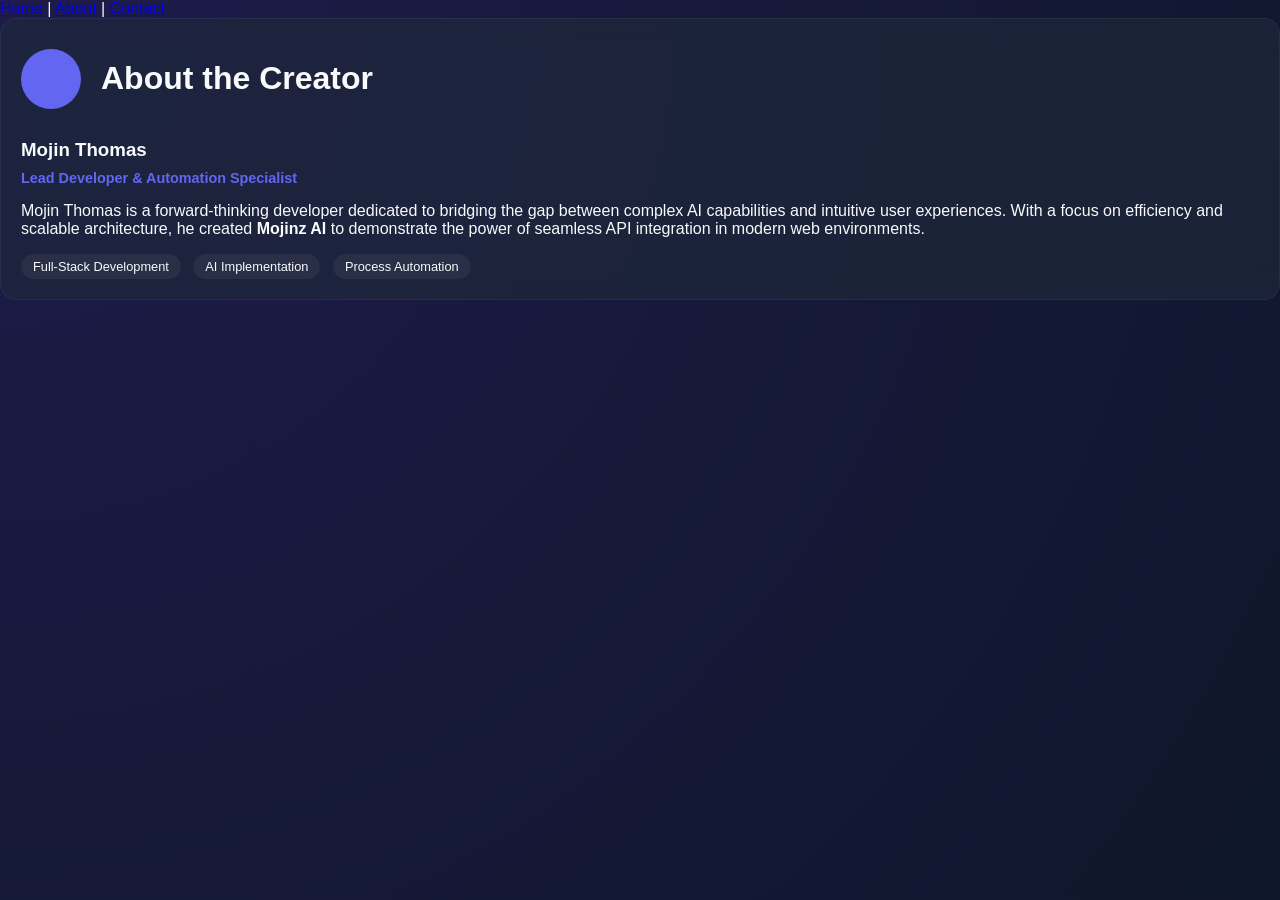
<file: about.html>
<!DOCTYPE html>
<html lang="en">
<head>
  <meta charset="UTF-8" />
  <meta name="viewport" content="width=device-width, initial-scale=1.0"/>
  <title>About</title>
  <link rel="stylesheet" href="style.css">
</head>
<body>
  <div class="container">
    <nav>
      <a href="index.html">Home</a> |
      <a href="about.html">About</a> |
      <a href="contact.html">Contact</a>
    </nav>

<div class="about-container glass">
  <div class="profile-header">
    <div class="avatar-placeholder"><i data-lucide="user"></i></div>
    <h1>About the Creator</h1>
  </div>
  
  <div class="bio-content">
    <h3>Mojin Thomas</h3>
    <p class="role-tag">Lead Developer & Automation Specialist</p>
    <p>
      Mojin Thomas is a forward-thinking developer dedicated to bridging the gap between 
      complex AI capabilities and intuitive user experiences. With a focus on efficiency 
      and scalable architecture, he created <strong>Mojinz AI</strong> to demonstrate 
      the power of seamless API integration in modern web environments.
    </p>
    <div class="expertise-chips">
      <span>Full-Stack Development</span>
      <span>AI Implementation</span>
      <span>Process Automation</span>
    </div>
  </div>
</div>
</body>
</html>
</file>
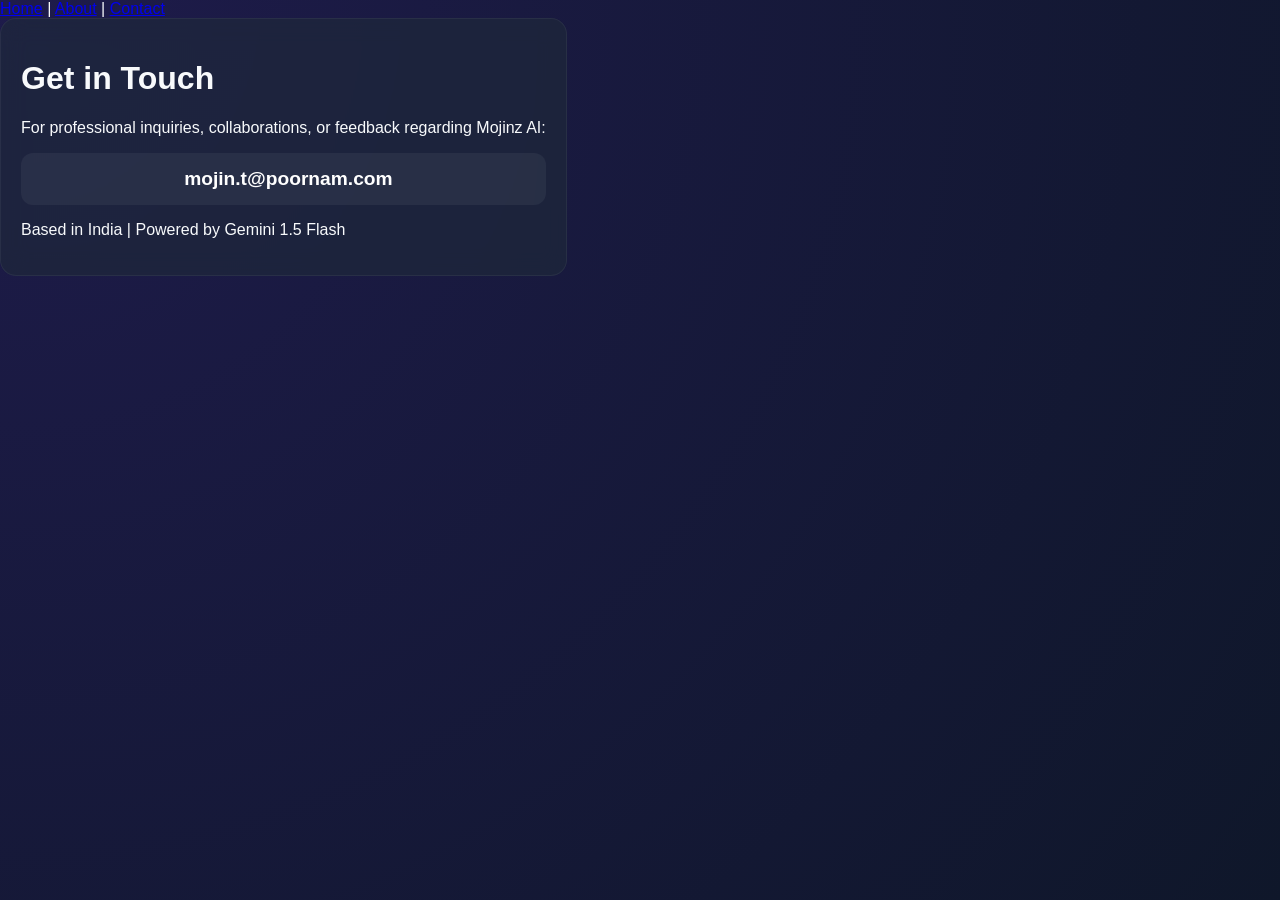
<file: contact.html>
<!DOCTYPE html>
<html lang="en">
<head>
  <meta charset="UTF-8" />
  <meta name="viewport" content="width=device-width, initial-scale=1.0"/>
  <title>Contact</title>
  <link rel="stylesheet" href="style.css">
</head>
<body>
<div class="container">
    <nav>
      <a href="index.html">Home</a> |
      <a href="about.html">About</a> |
      <a href="contact.html">Contact</a>
    </nav>
  <div class="contact-card glass">
  <div class="icon-circle"><i data-lucide="mail"></i></div>
  <h1>Get in Touch</h1>
  <p>For professional inquiries, collaborations, or feedback regarding Mojinz AI:</p>
  
  <div class="contact-details">
    <a href="mailto:mojin.t@poornam.com" class="email-link">
      <i data-lucide="external-link"></i> mojin.t@poornam.com
    </a>
  </div>
  
  <div class="social-footer">
    <p>Based in India | Powered by Gemini 1.5 Flash</p>
  </div>
  </div>
</body>
</html>
</file>
<file: style.css>
:root {
  --primary: #6366f1;
  --bg: #0f172a;
  --card-bg: rgba(30, 41, 59, 0.7);
  --text: #f8fafc;
  --glass: rgba(255, 255, 255, 0.05);
}

body {
  font-family: 'Inter', sans-serif;
  background: radial-gradient(circle at top left, #1e1b4b, #0f172a);
  color: var(--text);
  margin: 0;
  display: flex;
  min-height: 100vh;
}

.app-wrapper {
  display: flex;
  width: 100%;
}

/* Welcome Hero */
.welcome-hero {
  margin-bottom: 2rem;
  display: flex;
  justify-content: space-between;
  align-items: center;
  background: linear-gradient(135deg, rgba(99, 102, 241, 0.1), rgba(168, 85, 247, 0.1));
  border-left: 4px solid var(--primary);
}

.brand-accent {
  color: var(--primary);
  font-weight: 700;
  text-transform: uppercase;
  letter-spacing: 1px;
}

/* About Section */
.profile-header {
  display: flex;
  align-items: center;
  gap: 20px;
  margin-bottom: 20px;
}

.avatar-placeholder {
  width: 60px;
  height: 60px;
  background: var(--primary);
  border-radius: 50%;
  display: flex;
  align-items: center;
  justify-content: center;
}

.role-tag {
  color: var(--primary);
  font-size: 0.9rem;
  font-weight: 600;
  margin-top: -10px;
}

.expertise-chips span {
  display: inline-block;
  background: var(--glass);
  padding: 5px 12px;
  border-radius: 20px;
  font-size: 0.8rem;
  margin-right: 8px;
}

/* Contact Section */
.email-link {
  color: white;
  text-decoration: none;
  font-size: 1.2rem;
  font-weight: 600;
  display: flex;
  align-items: center;
  gap: 10px;
  justify-content: center;
  padding: 15px;
  background: var(--glass);
  border-radius: 12px;
  transition: 0.3s;
}

.email-link:hover {
  background: var(--primary);
}

/* Sidebar */
.sidebar {
  width: 260px;
  background: rgba(15, 23, 42, 0.9);
  border-right: 1px solid var(--glass);
  padding: 2rem;
}

.logo {
  display: flex;
  align-items: center;
  gap: 10px;
  font-weight: 600;
  font-size: 1.5rem;
  color: var(--primary);
  margin-bottom: 3rem;
}

.sidebar nav a {
  display: flex;
  align-items: center;
  gap: 12px;
  color: #94a3b8;
  text-decoration: none;
  padding: 12px;
  border-radius: 8px;
  transition: 0.2s;
}

.sidebar nav a.active, .sidebar nav a:hover {
  background: var(--glass);
  color: white;
}

/* Main Content */
.main-content {
  flex: 1;
  padding: 2rem 4rem;
  max-width: 1200px;
}

header {
  display: flex;
  justify-content: space-between;
  align-items: center;
  margin-bottom: 2rem;
}

.glass {
  background: var(--card-bg);
  backdrop-filter: blur(12px);
  border: 1px solid var(--glass);
  border-radius: 16px;
  padding: 20px;
}

/* Cards */
.stats-grid {
  display: grid;
  grid-template-columns: 1fr 1fr;
  gap: 20px;
  margin-bottom: 2rem;
}

.stat-card {
  background: var(--glass);
  padding: 20px;
  border-radius: 16px;
  display: flex;
  align-items: center;
  gap: 15px;
}

.stat-icon {
  background: var(--primary);
  padding: 10px;
  border-radius: 10px;
}

/* Inputs & Buttons */
.input-group {
  display: flex;
  gap: 10px;
}

input {
  flex: 1;
  background: rgba(0,0,0,0.2);
  border: 1px solid var(--glass);
  padding: 14px;
  border-radius: 10px;
  color: white;
  outline: none;
}

.btn-primary {
  background: var(--primary);
  color: white;
  padding: 0 24px;
  border-radius: 10px;
  border: none;
  cursor: pointer;
  display: flex;
  align-items: center;
  gap: 8px;
}

.btn-outline {
  margin-top: 15px;
  background: transparent;
  border: 1px solid #ef4444;
  color: #ef4444;
  padding: 8px 16px;
  border-radius: 6px;
  cursor: pointer;
}

/* History List */
#historyList {
  list-style: none;
  padding: 0;
  max-height: 200px;
  overflow-y: auto;
}

#historyList li {
  background: var(--glass);
  margin-bottom: 8px;
  padding: 10px;
  border-radius: 8px;
  display: flex;
  justify-content: space-between;
  align-items: center;
}

/* Responsive */
@media (max-width: 900px) {
  .app-wrapper { flex-direction: column; }
  .sidebar { width: 100%; height: auto; padding: 1rem; }
}
</file>
